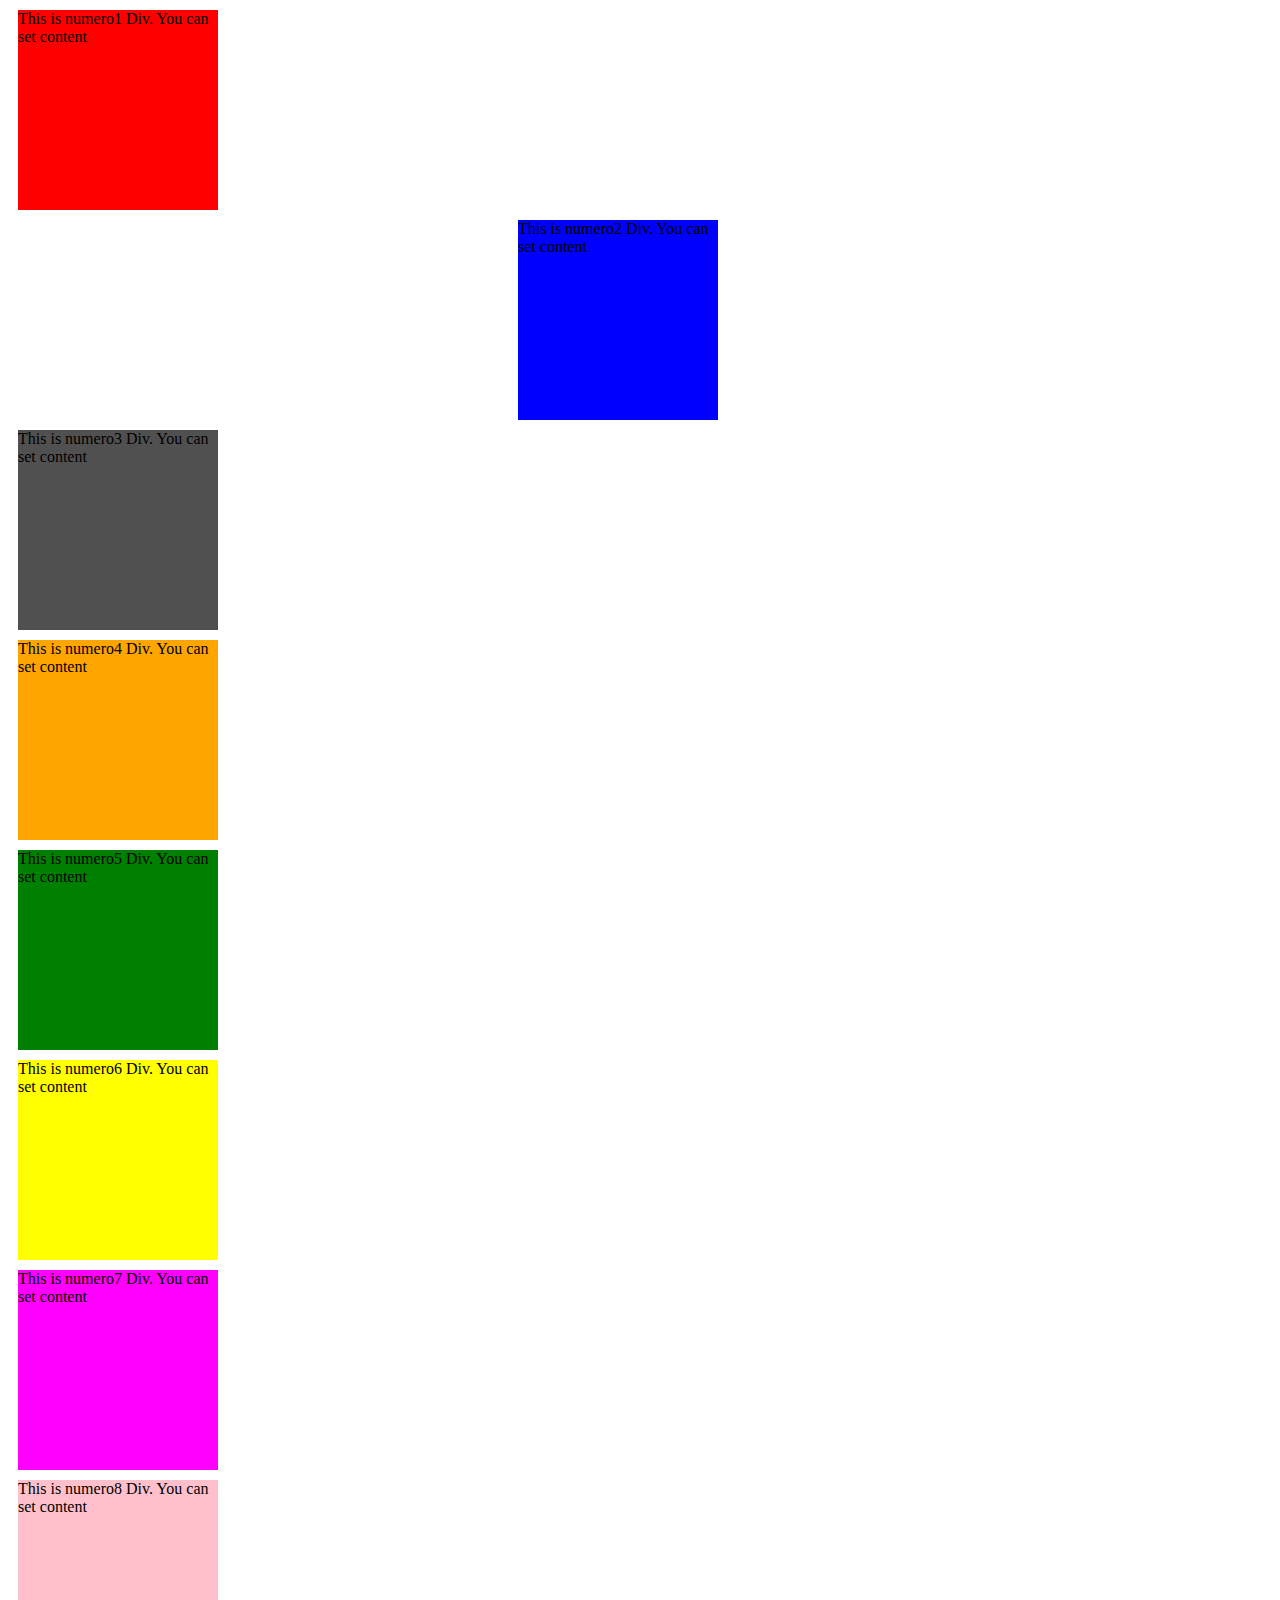
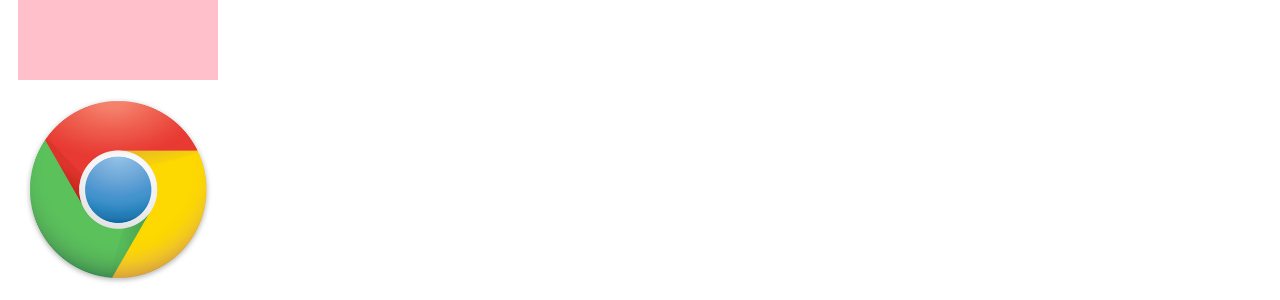
<file: css3/index.html>
<!DOCTYPE HTML>
<html lang="en-US">
<head>
	<meta charset="UTF-8">
	<title></title>
	<link rel="stylesheet" href="styles_before.css"/>
	<!--Descomentar para tener los elementos de CSS3 -->
	<!--<link rel="stylesheet" href="styles.css"/>-->
    <script  src="https://ajax.googleapis.com/ajax/libs/jquery/1.8.1/jquery.min.js"></script>
</head>

<body>
	<section>
		<div class="numero1">This is numero1 Div. You can set content</div>
		<div><div class="numero2" >This is numero2 Div. You can set content</div></div>
		
		<div class="numero3">This is numero3 Div. You can set content</div>
		<div class="numero4">This is numero4 Div. You can set content</div>
		<div class="numero5">This is numero5 Div. You can set content</div>
		<div class="numero6">This is numero6 Div. You can set content</div>
		<div class="numero7">This is numero7 Div. You can set content</div>
		<div class="numero8">This is numero8 Div. You can set content</div>
		<div class="numero9">
                <img src="chrome-logo.jpg" />
        </div>
	</section>
    <script>
        $('div').bind("click", function () {
            $(this).toggleClass("clicked");
        });
        
        $('.numero9')[0].addEventListener("webkitAnimationEnd", function () {
            console.log("animation ended");
        },false);
        </script>
</body>
</html>
</file>
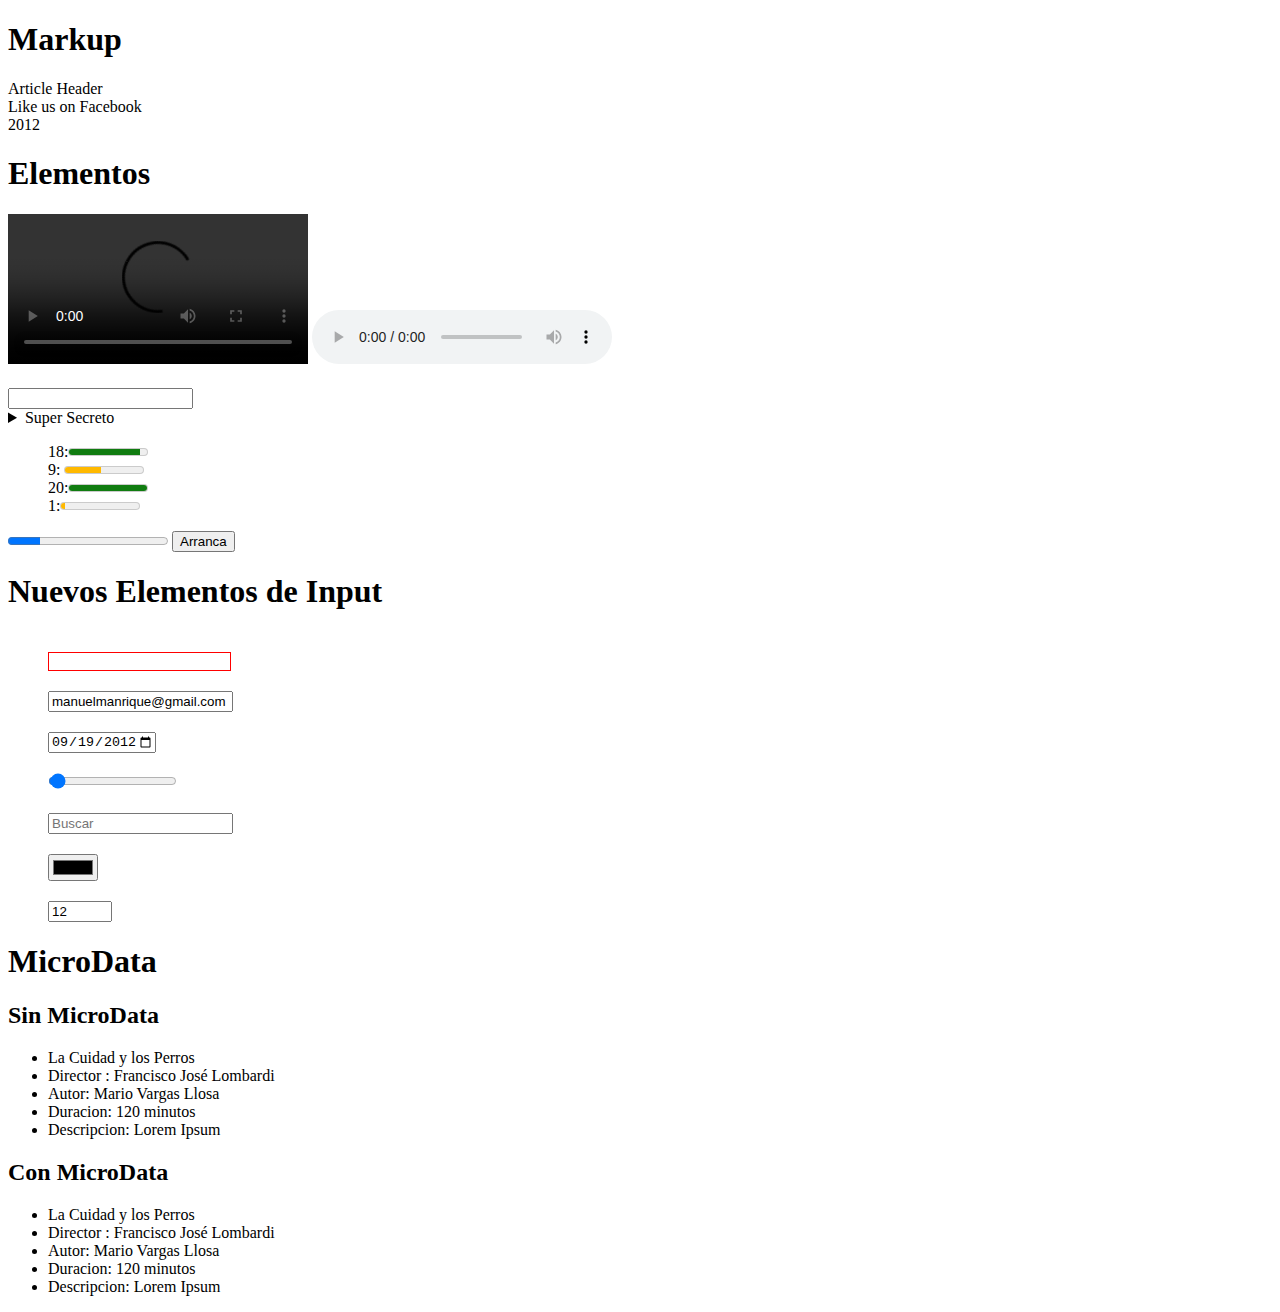
<file: HTML5Elements/index.html>
<!DOCTYPE HTML>
<html lang="en-US">
<head>
	<meta charset="UTF-8">
	<title></title>
	<style type="text/css">
	input:invalid{
		border: 1px solid red;
	}
	input{
		margin: 20px 0 0 0;
	}

	</style>
</head>
<body>
	<div><h1>Markup</h1></div>
	<header>
		<hgroup>
			<!--Here is where title might come-->
		</hgroup>
	</header>
	<nav>
		<!--A navigation bar o a navigation menu -->
	</nav>
	<section>
		<article>
			<header>
				Article Header
			</header>
		</article>
	</section>
	<aside>
		Like us on Facebook
	</aside>
	<footer>
		<time datetime="2012-05-07">2012</time>
	</footer>
	<div>
		<h1>Elementos</h1>
	</div>
	<video controls>
		<source src="http://simpl.info/video/video/chrome.mp4" type="video/mp4; codecs='avc1.42E01E, mp4a.40.2'"></source>
		<source src="http://simpl.info/video/video/chrome.ogv" type="video/ogg"></source>
		<source src="http://simpl.info/video/video/chrome.webm" type="video/webm"></source>
		<p>NO tienes soporte de Video</p>
	</video>
	<audio controls>
		<source src="http://slides.html5rocks.com/src/rushus-modal_blues.mp3" type="audio/mpeg"></source>
		<source src="http://slides.html5rocks.com/src/rushus-modal_blues.ogg" type="audio/ogg"></source>
	</audio>
	<div>
		<input type="text" list="comidas">
		<datalist id="comidas">
			<option value="Aji de Galina"></option>
			<option value="Arroz con pato"></option>
			<option value="Papa a la Huancaina"></option>
			<option value="Ceviche"></option>
			<option value="Causa Rellena"></option>
			<option value="Pato a la naranja"></option>
		</datalist>
	</div>
	<div>
		<details>
			<summary>Super Secreto</summary>
			Te dije que era super secreto, ahora tener que volverlo a hacer
		</details>
	</div>
	<div>
		<ul style="list-style: none;">
			<li>18:<meter value="18" max="20" hight="11" optimun="20" low="10" min="0" max="20"></meter></li>
			<li>9: <meter value="9" max="20" hight="11" optimun="20" low="10" min="0" max="20"></meter></li>
			<li>20:<meter value="20" max="20" hight="11" optimun="20" low="10" min="0" max="20"></meter></li>
			<li>1:<meter value="1" max="20" hight="11" optimun="20" low="10" min="0" max="20"></meter></li>
		</ul>
	</div>
	<div>
		<progress value="20" max="100" id="progress"></progress>
		<button id="go">Arranca</button>
		<script type="text/javascript">
		var progress=document.getElementById("progress");
		var increase=function(){
			if(progress.value<progress.max){
				progress.value+=1;
				setTimeout("increase()",100);
			}
			else{
				alert("Trabajo Terminado")
			}
		}
		document.getElementById('go').addEventListener("click",increase,false)
		</script>
	</div>
	<div>
		<h1>Nuevos Elementos de Input</h1>
	</div>
	<ul style="list-style:none">
		<li>
			<input type="text" required />
		</li>
		<li>
			<input type="email" value="manuelmanrique@gmail.com" />
		</li>
		<li>
			<input type="date" min="1989-07-28" max="2012-12-21" value="2012-09-19"/>
		</li>
		<li>
			<input type="range" min="0" max="50" value="1" />
		</li>
		<li>
			<input type="search" results="10" placeholder="Buscar" />
		</li>
		<li>
			<input type="color" placeholder="e.g. #F2F2F2" />
		</li>
		<li>
			<input type="number" step="1" min="-99" max="99" value="12" />
		</li>
	</ul>
	<div>
		<h1>MicroData</h1>
	</div>
	<div>
		<h2>Sin MicroData</h2>
		<div>
			<ul>
				<li>
					<span>La Cuidad y los Perros</span>
				</li>
				<li>
					<span>Director : Francisco José Lombardi</span>
				</li>
				<li>
					<span>Autor: Mario Vargas Llosa</span>
				</li>
				<li>
					<span>Duracion: 120 minutos</span>
				</li>
				<li>
					<span>Descripcion: Lorem Ipsum</span>
				</li>
			</ul>
		</div>
	</div>
	<div>
		<h2>Con MicroData</h2>
		<ul itemscope="http://schema.org/Movie">
			<li>
				<span itemprop="name">La Cuidad y los Perros</span>	
			</li>
			<li>
				<span>Director : <span itemprop="director">Francisco José Lombardi</span></span>
			</li>
			<li>
				<span>Autor: <span itemprop="creator">Mario Vargas Llosa</span></span>
			</li>
			<li>
				<span>Duracion: 120 minutos</span>
			</li>
			<li>
				<span>Descripcion: <span itemprop="about">Lorem Ipsum</span></span>
			</li>
		</ul>
	</div>
	
</body>
</html>
</file>
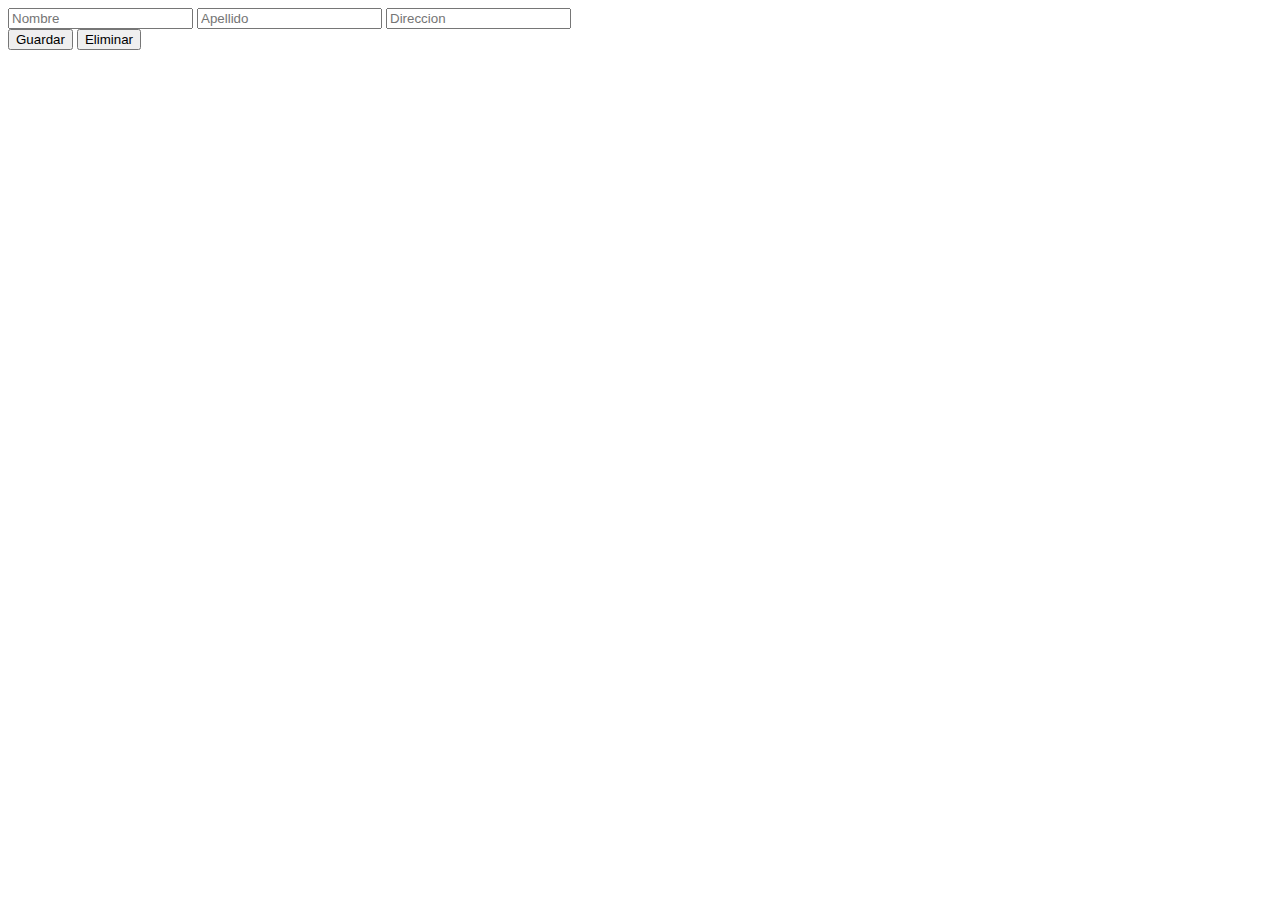
<file: WebStorage/index.html>
<!DOCTYPE HTML>
<html lang="en-US">
<head>
	<meta charset="UTF-8">
	<title></title>
</head>
<body>
	<input type="text" name="Campo1" placeholder="Nombre"  id="nombre">
	<input type="text" name="Campo2" placeholder="Apellido" id="apellido">
	<input type="text" name="Campo3" placeholder="Direccion" id="direccion">
	<div>
			<button id="guardar">Guardar</button>
			<button id="eliminar">Eliminar</button>
	</div>
	<script type="text/javascript">
	if("localStorage" in window){
		




		var nombre=document.getElementById('nombre');
		var apellido=document.getElementById('apellido');
		var direccion=document.getElementById('direccion');


		nombre.value=localStorage["nombre"]==undefined?"":localStorage["nombre"];
		apellido.value=localStorage["apellido"]==undefined?"":localStorage["apellido"];
		direccion.value=localStorage["direccion"]==undefined?"":localStorage["direccion"];



		var buttonGuardar=document.getElementById('guardar');
		var buttonEliminar=document.getElementById("eliminar");
		buttonGuardar.addEventListener("click",function(){
			localStorage["nombre"]=nombre.value;
			localStorage["apellido"]=apellido.value;
			localStorage["direccion"]=direccion.value;
		},false);
		buttonEliminar.addEventListener("click", function(){
			localStorage.clear();
		},false);
	}
	else{
		//Crear un texto que diga que no hay
		console.log("No Hay");
	}
	</script>
</body>
</html>
</file>
<file: css3/styles_before.css>
div{
	width: 200px;
	height:200px;
	margin: 10px 0 10px 10px;
	position: relative;
	
}
.numero1{
	background-color: red;
	
}

.numero1:hover{
	background-color: green;
}
.numero2{
	margin: 0;
	position:absolute;
	left: 500px;
	background-color: blue;
}

.numero2:hover{
	left:0;
	background-color: red;
}
.numero3{
	background-color: rgb(80,80,80);
}
.numero3.clicked{
    background-color: green;
    width: 300px;
    height: 300px;
}
/*
Here we begin with the Transformations
*/
.numero4{
	background-color: orange;
}
.numero5{
	background-color: green;
}
.numero6{
	background-color: yellow;
}
.numero7{
	background-color: magenta;
}
.numero7.clicked{
    
}
.numero8{
	background-color: pink;
}

.numero9 {
    
}
.numero9.clicked{
}

.numero9 img{
    width:200px;
    height:200px;
}
</file>
<file: css3/styles.css>
div{
	width: 200px;
	height:200px;
	margin: 10px 0 10px 10px;
	position: relative;
	
}
.numero1{
	background-color: red;
	-webkit-transition: background-color 1.5s linear;
	-moz-transition: background-color 1.5s linear;
	-o-transition: background-color 1.5s linear;
	-ms-transition: background-color 1.5s linear;
	transition: background-color 1.5s linear;
}

.numero1:hover{
	background-color: green;
}
.numero2{
	margin: 0;
	position:absolute;
	left: 500px;
	background-color: blue;
	-webkit-transition: left 2s ease-in, background-color 2s linear;
	-moz-transition: left 2s ease-in, background-color 2s linear;
	-o-transition: left 2s ease-in, background-color 2s linear;
	-ms-transition: left 2s ease-in, background-color 2s linear;
	transition: left 2s ease-in, background-color 2s linear;
}

.numero2:hover{
	left:0;
	background-color: red;
}
.numero3{
	background-color: rgb(80,80,80);
    -webkit-transition: all 2s cubic-bezier(.93,.11,.58,.76);
	-moz-transition: all 2s cubic-bezier(.93,.11,.58,.76);
	-o-transition: all 2s cubic-bezier(.93,.11,.58,.76);
	-ms-transition: all 2s cubic-bezier(.93,.11,.58,.76);
	transition: all 2s cubic-bezier(.93,.11,.58,.76);
}
.numero3.clicked{
    background-color: green;
    width: 300px;
    height: 300px;
    
}
/*
Here we begin with the Transformations
*/
.numero4{
	background-color: orange;
    -webkit-transform: scale(1.5,1);
    -moz-transform: scale(1.5,1);
    -ms-transform: scale(1.5,1);
    -o-transform: scale(1.5,1);
    transform: scale(1.5,1);
}
.numero5{
	background-color: green;
    -webkit-transform: rotate(30deg) ;
    -moz-transform: rotate(30deg);
    -ms-transform: rotate(30deg);
    -o-transform: rotate(30deg);
    transform: rotate(30deg);
}
.numero6{
	background-color: yellow;
    -webkit-transform: translate(100px,20px) ;
    -moz-transform: translate(100px,20px);
    -ms-transform: translate(100px,20px);
    -o-transform: translate(100px,20px);
    transform: translate(100px,20px);
}
.numero7{
	background-color: magenta;
    -webkit-transition: all 1s cubic-bezier(.93,.11,.58,.76);
	-moz-transition: all 1s cubic-bezier(.93,.11,.58,.76);
	-o-transition: all 1s cubic-bezier(.93,.11,.58,.76);
	-ms-transition: all 1s cubic-bezier(.93,.11,.58,.76);
	transition: all 1s cubic-bezier(.93,.11,.58,.76);
}
.numero7.clicked{
    -webkit-transform: rotate(720deg) ;
    -moz-transform: rotate(720deg);
    -ms-transform: rotate(720deg);
    -o-transform: rotate(720deg);
    transform: rotate(720deg);
    
}
.numero8{
	background-color: pink;
	-webkit-animation: animacion8 2s cubic-bezier(.93,.11,.58,.76) alternate infinite;
	-moz-animation: animacion8 2s cubic-bezier(.93,.11,.58,.76) alternate infinite;
	-ms-animation: animacion8 2s cubic-bezier(.93,.11,.58,.76) alternate infinite;
	-o-animation: animacion8 2s cubic-bezier(.93,.11,.58,.76) alternate infinite;
	animation: animacion8 2s cubic-bezier(.93,.11,.58,.76) alternate infinite;
}
@-webkit-keyframes animacion8{
    from{background-color: green;}
    to{background-color: red;}
}
.numero9 {
    -webkit-transition: all 2s linear;
	-moz-transition: all 2s linear;
	-o-transition: all 2s linear;
	-ms-transition: all 2s linear;
	transition: all 2s linear;
	-webkit-animation: rotate 35s linear infinite;
	-moz-animation: rotate 35s linear infinite;
	-ms-animation: rotate 35s linear infinite;
	-o-animation: rotate 35s linear infinite;
	animation: rotate 35s linear infinite;
    
}
@-webkit-keyframes rotate{
    0%{-webkit-transform: rotate(0deg);
    	-moz-transform: rotate(0deg);
    	-o-transform: rotate(0deg);
    	-ms-transform: rotate(0deg);
    	transform: rotate(0deg);}
    100%{-webkit-transform:rotate(720deg);
    	-moz-transform:rotate(720deg);
    	-o-transform:rotate(720deg);
    	-ms-transform:rotate(720deg);
    	transform:rotate(720deg);}
}
.numero9.clicked{
    -webkit-animation-duration: 0.1s;
    -moz-animation-duration: 0.1s;
    -ms-animation-duration: 0.1s;
    -o-animation-duration: 0.1s;
    animation-duration: 0.1s;
}

.numero9 img{
    border-radius: 100px;
    width:200px;
    height:200px;
}
</file>
